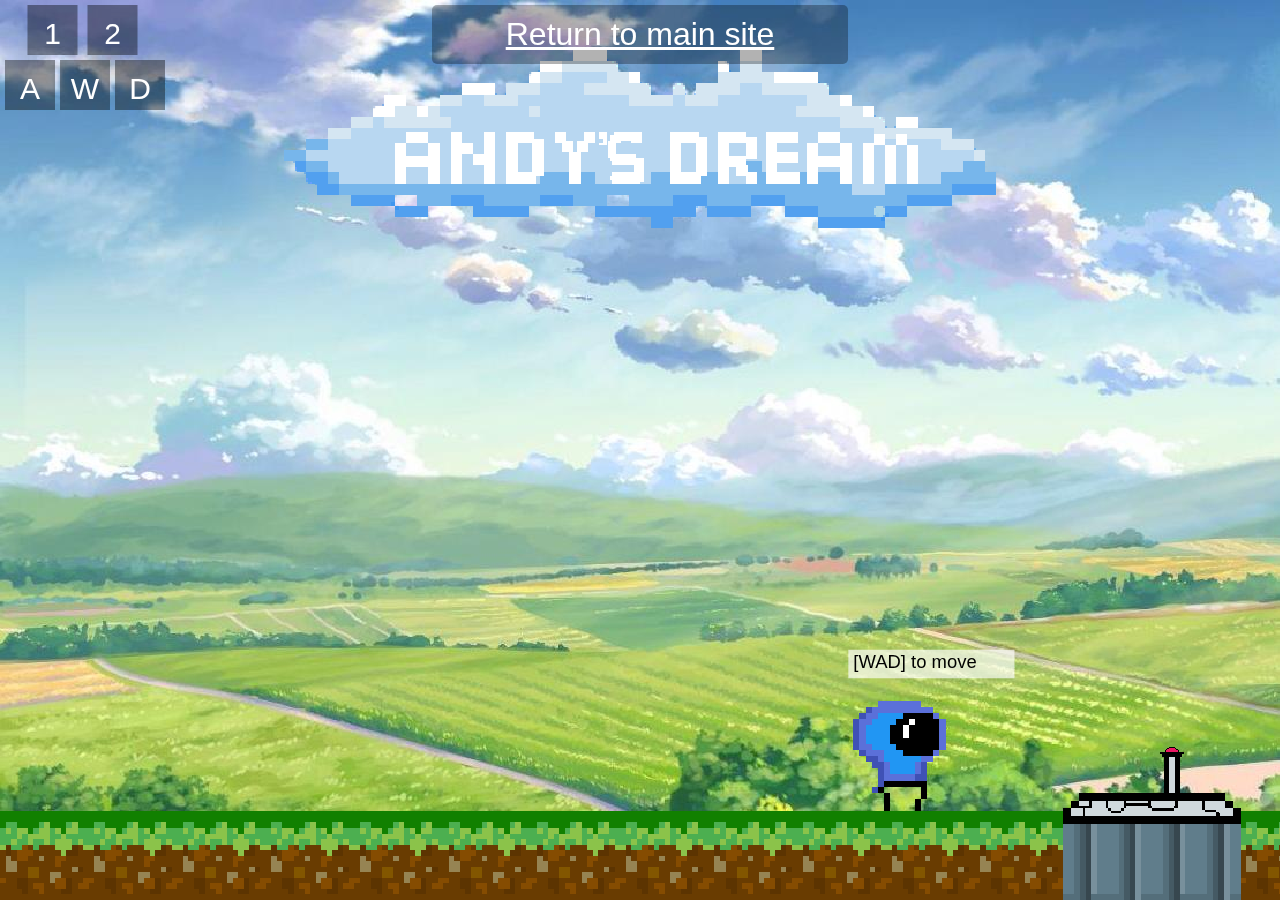
<file: game/index.html>
<!doctype html>

<html lang="en">
<head>
  <meta charset="utf-8">
  <meta name="viewport" content="width=device-width, initial-scale=1">

  <title>Andy Li</title>
  <meta name="description" content="???">
  <meta name="author" content="Andy Li">

  <meta property="og:title" content="Andy Li">
  <meta property="og:type" content="website">
  <meta property="og:url" content="">
  <meta property="og:description" content="???">

  <link rel="icon" href="">
  <link rel="icon" href="" type="image/svg+xml">
  <link rel="apple-touch-icon" href="">

  <link rel="stylesheet" href="./assets/css/main.css">

</head>

<body>
    <div id="leftbuttn" class="buttn" style="transform: translate(5px, 60px);">A</div>
    <div id="upbuttn" class="buttn" style="transform: translate(60px, 60px);">W</div>
    <div id="rightbuttn" class="buttn" style="transform: translate(115px, 60px);">D</div>
    <div id="onebuttn" class="buttn" style="transform: translate(27.5px, 5px);">1</div>
    <div id="twobuttn" class="buttn" style="transform: translate(87.5px, 5px);">2</div>
    <a href="/">Return to main site</a>

    <canvas id="main"></canvas>
    <canvas id="bottom"></canvas>
    <canvas id="top"></canvas>
    <canvas id="update"></canvas>
    <script src="./assets/js/main.js"></script>
</body>
</html>
</file>
<file: game/assets/css/main.css>
body {
    height: 100vh;
    width: 100vw;
    padding: 0;
    margin: 0;
    overflow: hidden;
}

body {
    background: url(../img/background.png) no-repeat center center; 
}

canvas {
    position: absolute;
    image-rendering: -moz-crisp-edges;
    image-rendering: -webkit-crisp-edges;
    image-rendering: pixelated;
    image-rendering: crisp-edges;
}

a {
    position: absolute;
    z-index: 100;
    text-align: center;
    font-family: Arial, Helvetica, sans-serif;
    color: white;
    font-size: 2rem;
    text-decoration: underline;
    margin-top: 5px;
    width: 20rem;
    padding: 0.7rem 3rem;
    margin-left: calc(50vw - 13rem);
    background: rgba(0, 0, 0, 0.3);
    border-radius: 5px;
}

.buttn {
    font-family: sans-serif;
    position: absolute;
    z-index: 1;
    width: 50px;
    height: 38px;
    background-color: #00000066;
    font-size: 30px;
    padding-top: 12px;
    text-align: center;
    color: white;
}

.buttn:hover {
    cursor: pointer;
}

.buttnclicked {
    background-color: #ffffff33;
    color: black;
}

body {
-webkit-touch-callout: none !important; /* iOS Safari */
    -webkit-user-select: none !important; /* Safari */
    -khtml-user-select: none !important; /* Konqueror HTML */
        -moz-user-select: none !important; /* Old versions of Firefox */
        -ms-user-select: none !important; /* Internet Explorer/Edge */
            user-select: none !important; /* Non-prefixed version, currently
                                supported by Chrome, Edge, Opera and Firefox */
}
</file>
